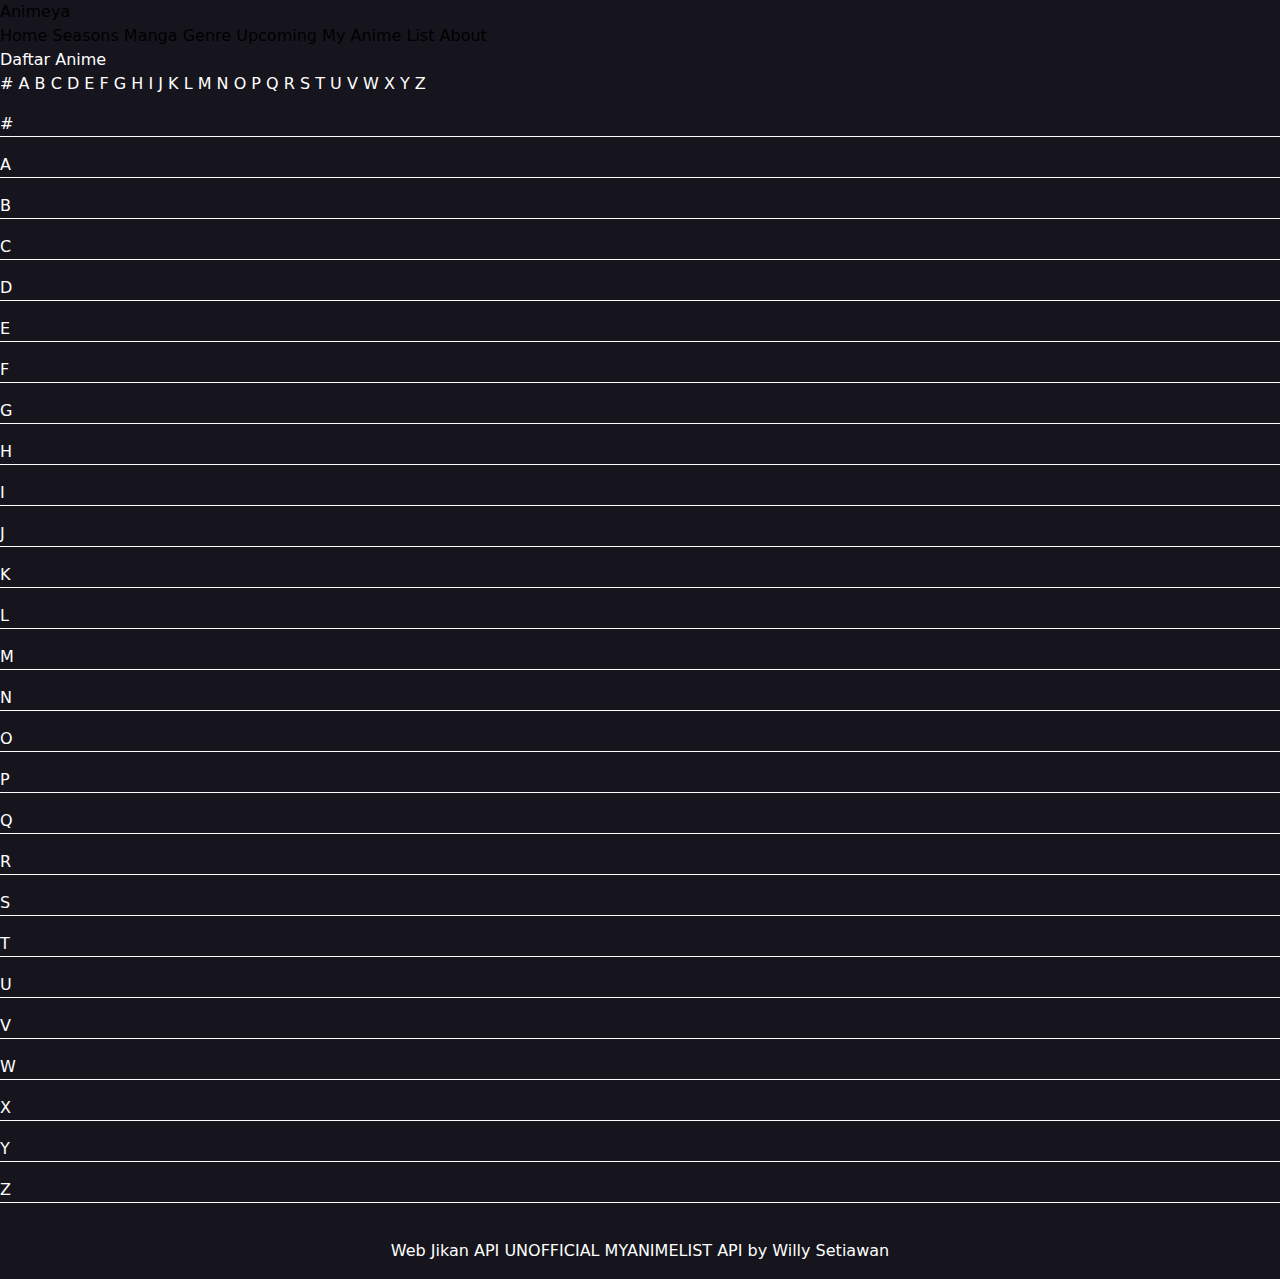
<file: list.html>
<!DOCTYPE html>
<html lang="en">
  <head>
    <!-- Required meta tags -->
    <meta charset="utf-8">
    <meta name="viewport" content="width=device-width, initial-scale=1, shrink-to-fit=no">

    <!-- Bootstrap CSS -->
    <link rel="stylesheet" href="https://stackpath.bootstrapcdn.com/bootstrap/4.2.1/css/bootstrap.min.css" integrity="sha384-GJzZqFGwb1QTTN6wy59ffF1BuGJpLSa9DkKMp0DgiMDm4iYMj70gZWKYbI706tWS" crossorigin="anonymous">
    <link rel="stylesheet" href="css/style.css">
    <title>Animeya</title>
  </head>
  <body style="background-color: #16151d">
    <nav class="navbar navbar-expand-lg navbar-dark bg-dark">
        <div class="container">
            <a class="navbar-brand" href="#">
                Animeya  
            </a>
            <button class="navbar-toggler" type="button" data-toggle="collapse" data-target="#navbarNavAltMarkup" aria-controls="navbarNavAltMarkup" aria-expanded="false" aria-label="Toggle navigation">
                <span class="navbar-toggler-icon"></span>
            </button>
            <div class="collapse navbar-collapse" id="navbarNavAltMarkup">
                <div class="navbar-nav">
                    <a class="nav-item nav-link" href="index.html">Home</a> 
                    <a class="nav-item nav-link" href="seasons.html">Seasons</a> 
                    <a class="nav-item nav-link" href="manga.html">Manga</a> 
                    <a class="nav-item nav-link" href="genre.html">Genre</a> 
                    <a class="nav-item nav-link" href="upcoming.html">Upcoming</a>                 
                    <a class="nav-item nav-link active" href="list.html">My Anime List</a> 
                    <a class="nav-item nav-link" href="about.html">About</a> 
                </div>
            </div>
        </div>
    </nav>

    <div id="list" class="container bg-dark mt-5 mb-5 text-white pt-5 pb-5">
        <div class="col" id="my-list">
            <div>
                <h3 class="mb-4">Daftar Anime</h3>
            </div>
            <div class="btn-group d-flex flex-wrap" role="group" aria-label="Basic example">
                <button type="button" class="btn btn-secondary"><a href="#other" class="text-decoration-none text-white">#</a></button>
                <button type="button" class="btn btn-secondary"><a href="#A" class="text-decoration-none text-white">A</a></button>
                <button type="button" class="btn btn-secondary"><a href="#B" class="text-decoration-none text-white">B</a></button>
                <button type="button" class="btn btn-secondary"><a href="#C" class="text-decoration-none text-white">C</a></button>
                <button type="button" class="btn btn-secondary"><a href="#D" class="text-decoration-none text-white">D</a></button>
                <button type="button" class="btn btn-secondary"><a href="#E" class="text-decoration-none text-white">E</a></button>
                <button type="button" class="btn btn-secondary"><a href="#F" class="text-decoration-none text-white">F</a></button>
                <button type="button" class="btn btn-secondary"><a href="#G" class="text-decoration-none text-white">G</a></button>
                <button type="button" class="btn btn-secondary"><a href="#H" class="text-decoration-none text-white">H</a></button>
                <button type="button" class="btn btn-secondary"><a href="#I" class="text-decoration-none text-white">I</a></button>
                <button type="button" class="btn btn-secondary"><a href="#J" class="text-decoration-none text-white">J</a></button>
                <button type="button" class="btn btn-secondary"><a href="#K" class="text-decoration-none text-white">K</a></button>
                <button type="button" class="btn btn-secondary"><a href="#L" class="text-decoration-none text-white">L</a></button>
                <button type="button" class="btn btn-secondary"><a href="#M" class="text-decoration-none text-white">M</a></button>
                <button type="button" class="btn btn-secondary"><a href="#N" class="text-decoration-none text-white">N</a></button>
                <button type="button" class="btn btn-secondary"><a href="#O" class="text-decoration-none text-white">O</a></button>
                <button type="button" class="btn btn-secondary"><a href="#P" class="text-decoration-none text-white">P</a></button>
                <button type="button" class="btn btn-secondary"><a href="#Q" class="text-decoration-none text-white">Q</a></button>
                <button type="button" class="btn btn-secondary"><a href="#R" class="text-decoration-none text-white">R</a></button>
                <button type="button" class="btn btn-secondary"><a href="#S" class="text-decoration-none text-white">S</a></button>
                <button type="button" class="btn btn-secondary"><a href="#T" class="text-decoration-none text-white">T</a></button>
                <button type="button" class="btn btn-secondary"><a href="#U" class="text-decoration-none text-white">U</a></button>
                <button type="button" class="btn btn-secondary"><a href="#V" class="text-decoration-none text-white">V</a></button>
                <button type="button" class="btn btn-secondary"><a href="#W" class="text-decoration-none text-white">W</a></button>
                <button type="button" class="btn btn-secondary"><a href="#X" class="text-decoration-none text-white">X</a></button>
                <button type="button" class="btn btn-secondary"><a href="#Y" class="text-decoration-none text-white">Y</a></button>
                <button type="button" class="btn btn-secondary"><a href="#Z" class="text-decoration-none text-white">Z</a></button>
            </div>
            <div id="other" class="d-none">
                <h3 class="mt-4">#</h3>
                <hr class="bg-white">
            </div>

            <div id="A" class="d-none">
                <h3 class="mt-4">A</h3>
                <hr class="bg-white">
            </div>

            <div id="B" class="d-none">
                <h3 class="mt-4">B</h3>
                <hr class="bg-white">
            </div>

            <div id="C" class="d-none">
                <h3 class="mt-4">C</h3>
                <hr class="bg-white">
            </div>

            <div id="D" class="d-none">
                <h3 class="mt-4">D</h3>
                <hr class="bg-white">
            </div>

            <div id="E" class="d-none">
                <h3 class="mt-4">E</h3>
                <hr class="bg-white">
            </div>

            <div id="F" class="d-none">
                <h3 class="mt-4">F</h3>
                <hr class="bg-white">
            </div>

            <div id="G" class="d-none">
                <h3 class="mt-4">G</h3>
                <hr class="bg-white">
            </div>

            <div id="H" class="d-none">
                <h3 class="mt-4">H</h3>
                <hr class="bg-white">
            </div>

            <div id="I" class="d-none">
                <h3 class="mt-4">I</h3>
                <hr class="bg-white">
            </div>

            <div id="J" class="d-none">
                <h3 class="mt-4">J</h3>
                <hr class="bg-white">
            </div>

            <div id="K" class="d-none">
                <h3 class="mt-4">K</h3>
                <hr class="bg-white">
            </div>

            <div id="L" class="d-none">
                <h3 class="mt-4">L</h3>
                <hr class="bg-white">
            </div>

            <div id="M" class="d-none">
                <h3 class="mt-4">M</h3>
                <hr class="bg-white">
            </div>

            <div id="N" class="d-none">
                <h3 class="mt-4">N</h3>
                <hr class="bg-white">
            </div>

            <div id="O" class="d-none">
                <h3 class="mt-4">O</h3>
                <hr class="bg-white">
            </div>

            <div id="P" class="d-none">
                <h3 class="mt-4">P</h3>
                <hr class="bg-white">
            </div>

            <div id="Q" class="d-none">
                <h3 class="mt-4">Q</h3>
                <hr class="bg-white">
            </div>

            <div id="R" class="d-none">
                <h3 class="mt-4">R</h3>
                <hr class="bg-white">
            </div>

            <div id="S" class="d-none">
                <h3 class="mt-4">S</h3>
                <hr class="bg-white">
            </div>

            <div id="T" class="d-none">
                <h3 class="mt-4">T</h3>
                <hr class="bg-white">
            </div>

            <div id="U" class="d-none">
                <h3 class="mt-4">U</h3>
                <hr class="bg-white">
            </div>

            <div id="V" class="d-none">
                <h3 class="mt-4">V</h3>
                <hr class="bg-white">
            </div>

            <div id="W" class="d-none">
                <h3 class="mt-4">W</h3>
                <hr class="bg-white">
            </div>

            <div id="X" class="d-none">
                <h3 class="mt-4">X</h3>
                <hr class="bg-white">
            </div>

            <div id="Y" class="d-none">
                <h3 class="mt-4">Y</h3>
                <hr class="bg-white">
            </div>

            <div id="Z" class="d-none">
                <h3 class="mt-4">Z</h3>
                <hr class="bg-white">
            </div>
        </div>
    </div>

    <div class="footer bg-dark text-white text-center p-4">
        Web Jikan API UNOFFICIAL MYANIMELIST API by Willy Setiawan
    </div>

    <!-- Optional JavaScript -->
    <!-- jQuery first, then Popper.js, then Bootstrap JS -->
    <script src="https://code.jquery.com/jquery-3.6.0.min.js" integrity="sha256-/xUj+3OJU5yExlq6GSYGSHk7tPXikynS7ogEvDej/m4=" crossorigin="anonymous"></script>
    <script src="https://cdnjs.cloudflare.com/ajax/libs/popper.js/1.14.6/umd/popper.min.js" integrity="sha384-wHAiFfRlMFy6i5SRaxvfOCifBUQy1xHdJ/yoi7FRNXMRBu5WHdZYu1hA6ZOblgut" crossorigin="anonymous"></script>
    <script src="https://stackpath.bootstrapcdn.com/bootstrap/4.2.1/js/bootstrap.min.js" integrity="sha384-B0UglyR+jN6CkvvICOB2joaf5I4l3gm9GU6Hc1og6Ls7i6U/mkkaduKaBhlAXv9k" crossorigin="anonymous"></script>
    <script src="js/script.js"></script>
    <script>
        myList()
    </script>
  </body>
</html>
</file>
<file: css/style.css>
/*! tailwindcss v2.1.4 | MIT License | https://tailwindcss.com */

/*! modern-normalize v1.1.0 | MIT License | https://github.com/sindresorhus/modern-normalize */

/*
Document
========
*/

/**
Use a better box model (opinionated).
*/

*,
::before,
::after {
  box-sizing: border-box;
}

/**
Use a more readable tab size (opinionated).
*/

html {
  -moz-tab-size: 4;
  -o-tab-size: 4;
     tab-size: 4;
}

/**
1. Correct the line height in all browsers.
2. Prevent adjustments of font size after orientation changes in iOS.
*/

html {
  line-height: 1.15; /* 1 */
  -webkit-text-size-adjust: 100%; /* 2 */
}

/*
Sections
========
*/

/**
Remove the margin in all browsers.
*/

body {
  margin: 0;
}

/**
Improve consistency of default fonts in all browsers. (https://github.com/sindresorhus/modern-normalize/issues/3)
*/

body {
  font-family:
		system-ui,
		-apple-system, /* Firefox supports this but not yet `system-ui` */
		'Segoe UI',
		Roboto,
		Helvetica,
		Arial,
		sans-serif,
		'Apple Color Emoji',
		'Segoe UI Emoji';
}

/*
Grouping content
================
*/

/**
1. Add the correct height in Firefox.
2. Correct the inheritance of border color in Firefox. (https://bugzilla.mozilla.org/show_bug.cgi?id=190655)
*/

hr {
  height: 0; /* 1 */
  color: inherit; /* 2 */
}

/*
Text-level semantics
====================
*/

/**
Add the correct text decoration in Chrome, Edge, and Safari.
*/

abbr[title] {
  -webkit-text-decoration: underline dotted;
          text-decoration: underline dotted;
}

/**
Add the correct font weight in Edge and Safari.
*/

b,
strong {
  font-weight: bolder;
}

/**
1. Improve consistency of default fonts in all browsers. (https://github.com/sindresorhus/modern-normalize/issues/3)
2. Correct the odd 'em' font sizing in all browsers.
*/

code,
kbd,
samp,
pre {
  font-family:
		ui-monospace,
		SFMono-Regular,
		Consolas,
		'Liberation Mono',
		Menlo,
		monospace; /* 1 */
  font-size: 1em; /* 2 */
}

/**
Add the correct font size in all browsers.
*/

small {
  font-size: 80%;
}

/**
Prevent 'sub' and 'sup' elements from affecting the line height in all browsers.
*/

sub,
sup {
  font-size: 75%;
  line-height: 0;
  position: relative;
  vertical-align: baseline;
}

sub {
  bottom: -0.25em;
}

sup {
  top: -0.5em;
}

/*
Tabular data
============
*/

/**
1. Remove text indentation from table contents in Chrome and Safari. (https://bugs.chromium.org/p/chromium/issues/detail?id=999088, https://bugs.webkit.org/show_bug.cgi?id=201297)
2. Correct table border color inheritance in all Chrome and Safari. (https://bugs.chromium.org/p/chromium/issues/detail?id=935729, https://bugs.webkit.org/show_bug.cgi?id=195016)
*/

table {
  text-indent: 0; /* 1 */
  border-color: inherit; /* 2 */
}

/*
Forms
=====
*/

/**
1. Change the font styles in all browsers.
2. Remove the margin in Firefox and Safari.
*/

button,
input,
optgroup,
select,
textarea {
  font-family: inherit; /* 1 */
  font-size: 100%; /* 1 */
  line-height: 1.15; /* 1 */
  margin: 0; /* 2 */
}

/**
Remove the inheritance of text transform in Edge and Firefox.
1. Remove the inheritance of text transform in Firefox.
*/

button,
select { /* 1 */
  text-transform: none;
}

/**
Correct the inability to style clickable types in iOS and Safari.
*/

button,
[type='button'],
[type='reset'],
[type='submit'] {
  -webkit-appearance: button;
}

/**
Remove the inner border and padding in Firefox.
*/

/**
Restore the focus styles unset by the previous rule.
*/

/**
Remove the additional ':invalid' styles in Firefox.
See: https://github.com/mozilla/gecko-dev/blob/2f9eacd9d3d995c937b4251a5557d95d494c9be1/layout/style/res/forms.css#L728-L737
*/

/**
Remove the padding so developers are not caught out when they zero out 'fieldset' elements in all browsers.
*/

legend {
  padding: 0;
}

/**
Add the correct vertical alignment in Chrome and Firefox.
*/

progress {
  vertical-align: baseline;
}

/**
Correct the cursor style of increment and decrement buttons in Safari.
*/

/**
1. Correct the odd appearance in Chrome and Safari.
2. Correct the outline style in Safari.
*/

/**
Remove the inner padding in Chrome and Safari on macOS.
*/

/**
1. Correct the inability to style clickable types in iOS and Safari.
2. Change font properties to 'inherit' in Safari.
*/

/*
Interactive
===========
*/

/*
Add the correct display in Chrome and Safari.
*/

summary {
  display: list-item;
}

/**
 * Manually forked from SUIT CSS Base: https://github.com/suitcss/base
 * A thin layer on top of normalize.css that provides a starting point more
 * suitable for web applications.
 */

/**
 * Removes the default spacing and border for appropriate elements.
 */

blockquote,
dl,
dd,
h1,
h2,
h3,
h4,
h5,
h6,
hr,
figure,
p,
pre {
  margin: 0;
}

button {
  background-color: transparent;
  background-image: none;
}

/**
 * Work around a Firefox/IE bug where the transparent `button` background
 * results in a loss of the default `button` focus styles.
 */

button:focus {
  outline: 1px dotted;
  outline: 5px auto -webkit-focus-ring-color;
}

fieldset {
  margin: 0;
  padding: 0;
}

ol,
ul {
  list-style: none;
  margin: 0;
  padding: 0;
}

/**
 * Tailwind custom reset styles
 */

/**
 * 1. Use the user's configured `sans` font-family (with Tailwind's default
 *    sans-serif font stack as a fallback) as a sane default.
 * 2. Use Tailwind's default "normal" line-height so the user isn't forced
 *    to override it to ensure consistency even when using the default theme.
 */

html {
  font-family: ui-sans-serif, system-ui, -apple-system, BlinkMacSystemFont, "Segoe UI", Roboto, "Helvetica Neue", Arial, "Noto Sans", sans-serif, "Apple Color Emoji", "Segoe UI Emoji", "Segoe UI Symbol", "Noto Color Emoji"; /* 1 */
  line-height: 1.5; /* 2 */
}

/**
 * Inherit font-family and line-height from `html` so users can set them as
 * a class directly on the `html` element.
 */

body {
  font-family: inherit;
  line-height: inherit;
}

/**
 * 1. Prevent padding and border from affecting element width.
 *
 *    We used to set this in the html element and inherit from
 *    the parent element for everything else. This caused issues
 *    in shadow-dom-enhanced elements like <details> where the content
 *    is wrapped by a div with box-sizing set to `content-box`.
 *
 *    https://github.com/mozdevs/cssremedy/issues/4
 *
 *
 * 2. Allow adding a border to an element by just adding a border-width.
 *
 *    By default, the way the browser specifies that an element should have no
 *    border is by setting it's border-style to `none` in the user-agent
 *    stylesheet.
 *
 *    In order to easily add borders to elements by just setting the `border-width`
 *    property, we change the default border-style for all elements to `solid`, and
 *    use border-width to hide them instead. This way our `border` utilities only
 *    need to set the `border-width` property instead of the entire `border`
 *    shorthand, making our border utilities much more straightforward to compose.
 *
 *    https://github.com/tailwindcss/tailwindcss/pull/116
 */

*,
::before,
::after {
  box-sizing: border-box; /* 1 */
  border-width: 0; /* 2 */
  border-style: solid; /* 2 */
  border-color: currentColor; /* 2 */
}

/*
 * Ensure horizontal rules are visible by default
 */

hr {
  border-top-width: 1px;
}

/**
 * Undo the `border-style: none` reset that Normalize applies to images so that
 * our `border-{width}` utilities have the expected effect.
 *
 * The Normalize reset is unnecessary for us since we default the border-width
 * to 0 on all elements.
 *
 * https://github.com/tailwindcss/tailwindcss/issues/362
 */

img {
  border-style: solid;
}

textarea {
  resize: vertical;
}

input::-moz-placeholder, textarea::-moz-placeholder {
  opacity: 1;
  color: #a1a1aa;
}

input:-ms-input-placeholder, textarea:-ms-input-placeholder {
  opacity: 1;
  color: #a1a1aa;
}

input::placeholder,
textarea::placeholder {
  opacity: 1;
  color: #a1a1aa;
}

button {
  cursor: pointer;
}

table {
  border-collapse: collapse;
}

h1,
h2,
h3,
h4,
h5,
h6 {
  font-size: inherit;
  font-weight: inherit;
}

/**
 * Reset links to optimize for opt-in styling instead of
 * opt-out.
 */

a {
  color: inherit;
  text-decoration: inherit;
}

/**
 * Reset form element properties that are easy to forget to
 * style explicitly so you don't inadvertently introduce
 * styles that deviate from your design system. These styles
 * supplement a partial reset that is already applied by
 * normalize.css.
 */

button,
input,
optgroup,
select,
textarea {
  padding: 0;
  line-height: inherit;
  color: inherit;
}

/**
 * Use the configured 'mono' font family for elements that
 * are expected to be rendered with a monospace font, falling
 * back to the system monospace stack if there is no configured
 * 'mono' font family.
 */

pre,
code,
kbd,
samp {
  font-family: ui-monospace, SFMono-Regular, Menlo, Monaco, Consolas, "Liberation Mono", "Courier New", monospace;
}

/**
 * Make replaced elements `display: block` by default as that's
 * the behavior you want almost all of the time. Inspired by
 * CSS Remedy, with `svg` added as well.
 *
 * https://github.com/mozdevs/cssremedy/issues/14
 */

img,
svg,
video,
canvas,
audio,
iframe,
embed,
object {
  display: block;
  vertical-align: middle;
}

/**
 * Constrain images and videos to the parent width and preserve
 * their intrinsic aspect ratio.
 *
 * https://github.com/mozdevs/cssremedy/issues/14
 */

img,
video {
  max-width: 100%;
  height: auto;
}

.container {
  width: 100%;
}

@media (min-width: 640px) {
  .container {
    max-width: 640px;
  }
}

@media (min-width: 768px) {
  .container {
    max-width: 768px;
  }
}

@media (min-width: 1024px) {
  .container {
    max-width: 1024px;
  }
}

@media (min-width: 1280px) {
  .container {
    max-width: 1280px;
  }
}

@media (min-width: 1536px) {
  .container {
    max-width: 1536px;
  }
}

.space-x-3 > :not([hidden]) ~ :not([hidden]) {
  --tw-space-x-reverse: 0;
  margin-right: calc(0.75rem * var(--tw-space-x-reverse));
  margin-left: calc(0.75rem * calc(1 - var(--tw-space-x-reverse)));
}

.space-x-4 > :not([hidden]) ~ :not([hidden]) {
  --tw-space-x-reverse: 0;
  margin-right: calc(1rem * var(--tw-space-x-reverse));
  margin-left: calc(1rem * calc(1 - var(--tw-space-x-reverse)));
}

.space-x-5 > :not([hidden]) ~ :not([hidden]) {
  --tw-space-x-reverse: 0;
  margin-right: calc(1.25rem * var(--tw-space-x-reverse));
  margin-left: calc(1.25rem * calc(1 - var(--tw-space-x-reverse)));
}

.space-y-6 > :not([hidden]) ~ :not([hidden]) {
  --tw-space-y-reverse: 0;
  margin-top: calc(1.5rem * calc(1 - var(--tw-space-y-reverse)));
  margin-bottom: calc(1.5rem * var(--tw-space-y-reverse));
}

.space-y-8 > :not([hidden]) ~ :not([hidden]) {
  --tw-space-y-reverse: 0;
  margin-top: calc(2rem * calc(1 - var(--tw-space-y-reverse)));
  margin-bottom: calc(2rem * var(--tw-space-y-reverse));
}

.divide-y > :not([hidden]) ~ :not([hidden]) {
  --tw-divide-y-reverse: 0;
  border-top-width: calc(1px * calc(1 - var(--tw-divide-y-reverse)));
  border-bottom-width: calc(1px * var(--tw-divide-y-reverse));
}

.divide-green-500 > :not([hidden]) ~ :not([hidden]) {
  --tw-divide-opacity: 1;
  border-color: rgba(17, 157, 164, var(--tw-divide-opacity));
}

.bg-green-500 {
  --tw-bg-opacity: 1;
  background-color: rgba(17, 157, 164, var(--tw-bg-opacity));
}

.bg-green-700 {
  --tw-bg-opacity: 1;
  background-color: rgba(19, 80, 91, var(--tw-bg-opacity));
}

.bg-black {
  --tw-bg-opacity: 1;
  background-color: rgba(4, 4, 4, var(--tw-bg-opacity));
}

.bg-gray-500 {
  --tw-bg-opacity: 1;
  background-color: rgba(241, 247, 247, var(--tw-bg-opacity));
}

.bg-gray-700 {
  --tw-bg-opacity: 1;
  background-color: rgba(55, 73, 117, var(--tw-bg-opacity));
}

.bg-white {
  --tw-bg-opacity: 1;
  background-color: rgba(255, 255, 255, var(--tw-bg-opacity));
}

.bg-red {
  --tw-bg-opacity: 1;
  background-color: rgba(234, 53, 70, var(--tw-bg-opacity));
}

.bg-SteelBlue {
  --tw-bg-opacity: 1;
  background-color: rgba(51, 122, 183, var(--tw-bg-opacity));
}

.bg-Teal {
  --tw-bg-opacity: 1;
  background-color: rgba(0, 128, 135, var(--tw-bg-opacity));
}

.bg-IndianRed {
  --tw-bg-opacity: 1;
  background-color: rgba(217, 83, 79, var(--tw-bg-opacity));
}

.bg-IndianYellow {
  --tw-bg-opacity: 1;
  background-color: rgba(240, 173, 78, var(--tw-bg-opacity));
}

.bg-Mantis {
  --tw-bg-opacity: 1;
  background-color: rgba(92, 184, 92, var(--tw-bg-opacity));
}

.hover\:bg-green-600:hover {
  --tw-bg-opacity: 1;
  background-color: rgba(12, 116, 137, var(--tw-bg-opacity));
}

.hover\:bg-gray-500:hover {
  --tw-bg-opacity: 1;
  background-color: rgba(241, 247, 247, var(--tw-bg-opacity));
}

.hover\:bg-white:hover {
  --tw-bg-opacity: 1;
  background-color: rgba(255, 255, 255, var(--tw-bg-opacity));
}

.hover\:bg-TealHover:hover {
  --tw-bg-opacity: 1;
  background-color: rgba(2, 91, 96, var(--tw-bg-opacity));
}

.bg-opacity-40 {
  --tw-bg-opacity: 0.4;
}

.hover\:bg-opacity-60:hover {
  --tw-bg-opacity: 0.6;
}

.bg-no-repeat {
  background-repeat: no-repeat;
}

.bg-cover {
  background-size: cover;
}

.border-collapse {
  border-collapse: collapse;
}

.border-transparent {
  border-color: transparent;
}

.border-green-500 {
  --tw-border-opacity: 1;
  border-color: rgba(17, 157, 164, var(--tw-border-opacity));
}

.border-black {
  --tw-border-opacity: 1;
  border-color: rgba(4, 4, 4, var(--tw-border-opacity));
}

.border-gray-500 {
  --tw-border-opacity: 1;
  border-color: rgba(241, 247, 247, var(--tw-border-opacity));
}

.border-gray-700 {
  --tw-border-opacity: 1;
  border-color: rgba(55, 73, 117, var(--tw-border-opacity));
}

.border-white {
  --tw-border-opacity: 1;
  border-color: rgba(255, 255, 255, var(--tw-border-opacity));
}

.hover\:border-green-500:hover {
  --tw-border-opacity: 1;
  border-color: rgba(17, 157, 164, var(--tw-border-opacity));
}

.focus\:border-gray-500:focus {
  --tw-border-opacity: 1;
  border-color: rgba(241, 247, 247, var(--tw-border-opacity));
}

.focus\:border-gray-600:focus {
  --tw-border-opacity: 1;
  border-color: rgba(215, 217, 206, var(--tw-border-opacity));
}

.border-opacity-10 {
  --tw-border-opacity: 0.1;
}

.rounded {
  border-radius: 0.25rem;
}

.rounded-md {
  border-radius: 0.375rem;
}

.rounded-lg {
  border-radius: 0.5rem;
}

.rounded-xl {
  border-radius: 0.75rem;
}

.rounded-2xl {
  border-radius: 1rem;
}

.rounded-full {
  border-radius: 9999px;
}

.border-2 {
  border-width: 2px;
}

.border {
  border-width: 1px;
}

.border-b-2 {
  border-bottom-width: 2px;
}

.border-b {
  border-bottom-width: 1px;
}

.cursor-pointer {
  cursor: pointer;
}

.block {
  display: block;
}

.inline-block {
  display: inline-block;
}

.inline {
  display: inline;
}

.flex {
  display: flex;
}

.inline-flex {
  display: inline-flex;
}

.table {
  display: table;
}

.grid {
  display: grid;
}

.hidden {
  display: none;
}

.flex-row {
  flex-direction: row;
}

.flex-row-reverse {
  flex-direction: row-reverse;
}

.flex-col {
  flex-direction: column;
}

.flex-wrap {
  flex-wrap: wrap;
}

.items-center {
  align-items: center;
}

.content-center {
  align-content: center;
}

.justify-items-center {
  justify-items: center;
}

.justify-start {
  justify-content: flex-start;
}

.justify-end {
  justify-content: flex-end;
}

.justify-center {
  justify-content: center;
}

.justify-between {
  justify-content: space-between;
}

.float-right {
  float: right;
}

.float-left {
  float: left;
}

.font-sarabun {
  font-family: 'Sarabun';
}

.font-light {
  font-weight: 300;
}

.font-normal {
  font-weight: 400;
}

.font-medium {
  font-weight: 500;
}

.font-semibold {
  font-weight: 600;
}

.font-bold {
  font-weight: 700;
}

.h-1 {
  height: 0.25rem;
}

.h-4 {
  height: 1rem;
}

.h-6 {
  height: 1.5rem;
}

.h-8 {
  height: 2rem;
}

.h-10 {
  height: 2.5rem;
}

.h-16 {
  height: 4rem;
}

.h-40 {
  height: 10rem;
}

.h-auto {
  height: auto;
}

.h-full {
  height: 100%;
}

.text-xs {
  font-size: 0.75rem;
  line-height: 1rem;
}

.text-sm {
  font-size: 0.875rem;
  line-height: 1.25rem;
}

.text-base {
  font-size: 1rem;
  line-height: 1.5rem;
}

.text-lg {
  font-size: 1.125rem;
  line-height: 1.75rem;
}

.text-xl {
  font-size: 1.25rem;
  line-height: 1.75rem;
}

.text-2xl {
  font-size: 1.5rem;
  line-height: 2rem;
}

.text-3xl {
  font-size: 1.875rem;
  line-height: 2.25rem;
}

.text-4xl {
  font-size: 2.25rem;
  line-height: 2.5rem;
}

.leading-tight {
  line-height: 1.25;
}

.leading-snug {
  line-height: 1.375;
}

.leading-relaxed {
  line-height: 1.625;
}

.m-0 {
  margin: 0px;
}

.m-1 {
  margin: 0.25rem;
}

.m-2 {
  margin: 0.5rem;
}

.m-auto {
  margin: auto;
}

.mx-2 {
  margin-left: 0.5rem;
  margin-right: 0.5rem;
}

.my-3 {
  margin-top: 0.75rem;
  margin-bottom: 0.75rem;
}

.mx-3 {
  margin-left: 0.75rem;
  margin-right: 0.75rem;
}

.my-4 {
  margin-top: 1rem;
  margin-bottom: 1rem;
}

.mx-4 {
  margin-left: 1rem;
  margin-right: 1rem;
}

.mx-auto {
  margin-left: auto;
  margin-right: auto;
}

.mr-0 {
  margin-right: 0px;
}

.mt-2 {
  margin-top: 0.5rem;
}

.mb-2 {
  margin-bottom: 0.5rem;
}

.ml-2 {
  margin-left: 0.5rem;
}

.mt-3 {
  margin-top: 0.75rem;
}

.mb-3 {
  margin-bottom: 0.75rem;
}

.mt-4 {
  margin-top: 1rem;
}

.mr-4 {
  margin-right: 1rem;
}

.mr-5 {
  margin-right: 1.25rem;
}

.mt-6 {
  margin-top: 1.5rem;
}

.mr-6 {
  margin-right: 1.5rem;
}

.mb-6 {
  margin-bottom: 1.5rem;
}

.ml-6 {
  margin-left: 1.5rem;
}

.mt-8 {
  margin-top: 2rem;
}

.mt-10 {
  margin-top: 2.5rem;
}

.mb-10 {
  margin-bottom: 2.5rem;
}

.mr-auto {
  margin-right: auto;
}

.ml-auto {
  margin-left: auto;
}

.-mt-3 {
  margin-top: -0.75rem;
}

.-ml-64 {
  margin-left: -16rem;
}

.max-w-md {
  max-width: 28rem;
}

.max-w-xl {
  max-width: 36rem;
}

.min-h-screen {
  min-height: 100vh;
}

.min-w-full {
  min-width: 100%;
}

.opacity-60 {
  opacity: 0.6;
}

.focus\:outline-none:focus {
  outline: 2px solid transparent;
  outline-offset: 2px;
}

.overflow-hidden {
  overflow: hidden;
}

.p-2 {
  padding: 0.5rem;
}

.p-3 {
  padding: 0.75rem;
}

.p-4 {
  padding: 1rem;
}

.p-5 {
  padding: 1.25rem;
}

.p-6 {
  padding: 1.5rem;
}

.p-10 {
  padding: 2.5rem;
}

.py-1 {
  padding-top: 0.25rem;
  padding-bottom: 0.25rem;
}

.px-1 {
  padding-left: 0.25rem;
  padding-right: 0.25rem;
}

.py-2 {
  padding-top: 0.5rem;
  padding-bottom: 0.5rem;
}

.px-2 {
  padding-left: 0.5rem;
  padding-right: 0.5rem;
}

.px-3 {
  padding-left: 0.75rem;
  padding-right: 0.75rem;
}

.py-4 {
  padding-top: 1rem;
  padding-bottom: 1rem;
}

.px-4 {
  padding-left: 1rem;
  padding-right: 1rem;
}

.py-5 {
  padding-top: 1.25rem;
  padding-bottom: 1.25rem;
}

.px-5 {
  padding-left: 1.25rem;
  padding-right: 1.25rem;
}

.px-6 {
  padding-left: 1.5rem;
  padding-right: 1.5rem;
}

.py-8 {
  padding-top: 2rem;
  padding-bottom: 2rem;
}

.px-8 {
  padding-left: 2rem;
  padding-right: 2rem;
}

.py-10 {
  padding-top: 2.5rem;
  padding-bottom: 2.5rem;
}

.py-12 {
  padding-top: 3rem;
  padding-bottom: 3rem;
}

.py-14 {
  padding-top: 3.5rem;
  padding-bottom: 3.5rem;
}

.py-16 {
  padding-top: 4rem;
  padding-bottom: 4rem;
}

.py-px {
  padding-top: 1px;
  padding-bottom: 1px;
}

.px-px {
  padding-left: 1px;
  padding-right: 1px;
}

.pr-0 {
  padding-right: 0px;
}

.pr-1 {
  padding-right: 0.25rem;
}

.pb-1 {
  padding-bottom: 0.25rem;
}

.pt-2 {
  padding-top: 0.5rem;
}

.pb-2 {
  padding-bottom: 0.5rem;
}

.pt-4 {
  padding-top: 1rem;
}

.pb-4 {
  padding-bottom: 1rem;
}

.pb-5 {
  padding-bottom: 1.25rem;
}

.pt-6 {
  padding-top: 1.5rem;
}

.pt-10 {
  padding-top: 2.5rem;
}

.pt-12 {
  padding-top: 3rem;
}

.pb-14 {
  padding-bottom: 3.5rem;
}

.pr-24 {
  padding-right: 6rem;
}

.pb-28 {
  padding-bottom: 7rem;
}

.pt-32 {
  padding-top: 8rem;
}

.pointer-events-none {
  pointer-events: none;
}

.static {
  position: static;
}

.fixed {
  position: fixed;
}

.absolute {
  position: absolute;
}

.relative {
  position: relative;
}

.inset-0 {
  top: 0px;
  right: 0px;
  bottom: 0px;
  left: 0px;
}

.top-0 {
  top: 0px;
}

.right-0 {
  right: 0px;
}

.bottom-0 {
  bottom: 0px;
}

.left-0 {
  left: 0px;
}

.top-1\/2 {
  top: 50%;
}

* {
  --tw-shadow: 0 0 #0000;
}

.shadow-sm {
  --tw-shadow: 0 1px 2px 0 rgba(0, 0, 0, 0.05);
  box-shadow: var(--tw-ring-offset-shadow, 0 0 #0000), var(--tw-ring-shadow, 0 0 #0000), var(--tw-shadow);
}

.shadow {
  --tw-shadow: 0 1px 3px 0 rgba(0, 0, 0, 0.1), 0 1px 2px 0 rgba(0, 0, 0, 0.06);
  box-shadow: var(--tw-ring-offset-shadow, 0 0 #0000), var(--tw-ring-shadow, 0 0 #0000), var(--tw-shadow);
}

.shadow-md {
  --tw-shadow: 0 4px 6px -1px rgba(0, 0, 0, 0.1), 0 2px 4px -1px rgba(0, 0, 0, 0.06);
  box-shadow: var(--tw-ring-offset-shadow, 0 0 #0000), var(--tw-ring-shadow, 0 0 #0000), var(--tw-shadow);
}

.shadow-lg {
  --tw-shadow: 0 10px 15px -3px rgba(0, 0, 0, 0.1), 0 4px 6px -2px rgba(0, 0, 0, 0.05);
  box-shadow: var(--tw-ring-offset-shadow, 0 0 #0000), var(--tw-ring-shadow, 0 0 #0000), var(--tw-shadow);
}

.shadow-xl {
  --tw-shadow: 0 20px 25px -5px rgba(0, 0, 0, 0.1), 0 10px 10px -5px rgba(0, 0, 0, 0.04);
  box-shadow: var(--tw-ring-offset-shadow, 0 0 #0000), var(--tw-ring-shadow, 0 0 #0000), var(--tw-shadow);
}

.shadow-2xl {
  --tw-shadow: 0 25px 50px -12px rgba(0, 0, 0, 0.25);
  box-shadow: var(--tw-ring-offset-shadow, 0 0 #0000), var(--tw-ring-shadow, 0 0 #0000), var(--tw-shadow);
}

* {
  --tw-ring-inset: var(--tw-empty,/*!*/ /*!*/);
  --tw-ring-offset-width: 0px;
  --tw-ring-offset-color: #fff;
  --tw-ring-color: rgba(59, 130, 246, 0.5);
  --tw-ring-offset-shadow: 0 0 #0000;
  --tw-ring-shadow: 0 0 #0000;
}

.focus\:ring:focus {
  --tw-ring-offset-shadow: var(--tw-ring-inset) 0 0 0 var(--tw-ring-offset-width) var(--tw-ring-offset-color);
  --tw-ring-shadow: var(--tw-ring-inset) 0 0 0 calc(3px + var(--tw-ring-offset-width)) var(--tw-ring-color);
  box-shadow: var(--tw-ring-offset-shadow), var(--tw-ring-shadow), var(--tw-shadow, 0 0 #0000);
}

.focus\:ring-gray-500:focus {
  --tw-ring-opacity: 1;
  --tw-ring-color: rgba(241, 247, 247, var(--tw-ring-opacity));
}

.focus\:ring-opacity-50:focus {
  --tw-ring-opacity: 0.5;
}

.fill-current {
  fill: currentColor;
}

.table-auto {
  table-layout: auto;
}

.text-left {
  text-align: left;
}

.text-center {
  text-align: center;
}

.text-right {
  text-align: right;
}

.text-justify {
  text-align: justify;
}

.text-green-500 {
  --tw-text-opacity: 1;
  color: rgba(17, 157, 164, var(--tw-text-opacity));
}

.text-green-600 {
  --tw-text-opacity: 1;
  color: rgba(12, 116, 137, var(--tw-text-opacity));
}

.text-black {
  --tw-text-opacity: 1;
  color: rgba(4, 4, 4, var(--tw-text-opacity));
}

.text-white {
  --tw-text-opacity: 1;
  color: rgba(255, 255, 255, var(--tw-text-opacity));
}

.text-red {
  --tw-text-opacity: 1;
  color: rgba(234, 53, 70, var(--tw-text-opacity));
}

.hover\:text-green-500:hover {
  --tw-text-opacity: 1;
  color: rgba(17, 157, 164, var(--tw-text-opacity));
}

.hover\:text-green-600:hover {
  --tw-text-opacity: 1;
  color: rgba(12, 116, 137, var(--tw-text-opacity));
}

.hover\:text-black:hover {
  --tw-text-opacity: 1;
  color: rgba(4, 4, 4, var(--tw-text-opacity));
}

.text-opacity-70 {
  --tw-text-opacity: 0.7;
}

.text-opacity-80 {
  --tw-text-opacity: 0.8;
}

.uppercase {
  text-transform: uppercase;
}

.underline {
  text-decoration: underline;
}

.antialiased {
  -webkit-font-smoothing: antialiased;
  -moz-osx-font-smoothing: grayscale;
}

.tracking-wide {
  letter-spacing: 0.025em;
}

.align-middle {
  vertical-align: middle;
}

.visible {
  visibility: visible;
}

.w-1 {
  width: 0.25rem;
}

.w-4 {
  width: 1rem;
}

.w-6 {
  width: 1.5rem;
}

.w-8 {
  width: 2rem;
}

.w-10 {
  width: 2.5rem;
}

.w-12 {
  width: 3rem;
}

.w-14 {
  width: 3.5rem;
}

.w-16 {
  width: 4rem;
}

.w-40 {
  width: 10rem;
}

.w-64 {
  width: 16rem;
}

.w-80 {
  width: 20rem;
}

.w-auto {
  width: auto;
}

.w-5\/6 {
  width: 83.333333%;
}

.w-full {
  width: 100%;
}

.z-0 {
  z-index: 0;
}

.z-10 {
  z-index: 10;
}

.z-30 {
  z-index: 30;
}

.gap-3 {
  gap: 0.75rem;
}

.gap-4 {
  gap: 1rem;
}

.gap-6 {
  gap: 1.5rem;
}

.gap-8 {
  gap: 2rem;
}

.grid-cols-1 {
  grid-template-columns: repeat(1, minmax(0, 1fr));
}

.grid-cols-2 {
  grid-template-columns: repeat(2, minmax(0, 1fr));
}

.grid-cols-8 {
  grid-template-columns: repeat(8, minmax(0, 1fr));
}

.grid-cols-9 {
  grid-template-columns: repeat(9, minmax(0, 1fr));
}

.col-span-6 {
  grid-column: span 6 / span 6;
}

.col-span-8 {
  grid-column: span 8 / span 8;
}

.col-start-1 {
  grid-column-start: 1;
}

.col-start-5 {
  grid-column-start: 5;
}

.col-start-6 {
  grid-column-start: 6;
}

.col-end-5 {
  grid-column-end: 5;
}

.col-end-6 {
  grid-column-end: 6;
}

.col-end-10 {
  grid-column-end: 10;
}

.transform {
  --tw-translate-x: 0;
  --tw-translate-y: 0;
  --tw-rotate: 0;
  --tw-skew-x: 0;
  --tw-skew-y: 0;
  --tw-scale-x: 1;
  --tw-scale-y: 1;
  transform: translateX(var(--tw-translate-x)) translateY(var(--tw-translate-y)) rotate(var(--tw-rotate)) skewX(var(--tw-skew-x)) skewY(var(--tw-skew-y)) scaleX(var(--tw-scale-x)) scaleY(var(--tw-scale-y));
}

.translate-x-64 {
  --tw-translate-x: 16rem;
}

.-translate-x-64 {
  --tw-translate-x: -16rem;
}

.transition {
  transition-property: background-color, border-color, color, fill, stroke, opacity, box-shadow, transform, filter, -webkit-backdrop-filter;
  transition-property: background-color, border-color, color, fill, stroke, opacity, box-shadow, transform, filter, backdrop-filter;
  transition-property: background-color, border-color, color, fill, stroke, opacity, box-shadow, transform, filter, backdrop-filter, -webkit-backdrop-filter;
  transition-timing-function: cubic-bezier(0.4, 0, 0.2, 1);
  transition-duration: 150ms;
}

.ease-in {
  transition-timing-function: cubic-bezier(0.4, 0, 1, 1);
}

.ease-out {
  transition-timing-function: cubic-bezier(0, 0, 0.2, 1);
}

.duration-300 {
  transition-duration: 300ms;
}

@-webkit-keyframes spin {
  to {
    transform: rotate(360deg);
  }
}

@keyframes spin {
  to {
    transform: rotate(360deg);
  }
}

@-webkit-keyframes ping {
  75%, 100% {
    transform: scale(2);
    opacity: 0;
  }
}

@keyframes ping {
  75%, 100% {
    transform: scale(2);
    opacity: 0;
  }
}

@-webkit-keyframes pulse {
  50% {
    opacity: .5;
  }
}

@keyframes pulse {
  50% {
    opacity: .5;
  }
}

@-webkit-keyframes bounce {
  0%, 100% {
    transform: translateY(-25%);
    -webkit-animation-timing-function: cubic-bezier(0.8,0,1,1);
            animation-timing-function: cubic-bezier(0.8,0,1,1);
  }

  50% {
    transform: none;
    -webkit-animation-timing-function: cubic-bezier(0,0,0.2,1);
            animation-timing-function: cubic-bezier(0,0,0.2,1);
  }
}

@keyframes bounce {
  0%, 100% {
    transform: translateY(-25%);
    -webkit-animation-timing-function: cubic-bezier(0.8,0,1,1);
            animation-timing-function: cubic-bezier(0.8,0,1,1);
  }

  50% {
    transform: none;
    -webkit-animation-timing-function: cubic-bezier(0,0,0.2,1);
            animation-timing-function: cubic-bezier(0,0,0.2,1);
  }
}

@-webkit-keyframes status {
  0% {
    opacity: 1;
    pointer-events: all;
  }

  90% {
    opacity: 1;
    pointer-events: all;
  }

  100% {
    opacity: 0;
    pointer-events: none;
  }
}

@keyframes status {
  0% {
    opacity: 1;
    pointer-events: all;
  }

  90% {
    opacity: 1;
    pointer-events: all;
  }

  100% {
    opacity: 0;
    pointer-events: none;
  }
}

html {
  scroll-behavior: smooth;
  scroll-padding-top: 60px;
}

/* Chrome, Safari, Edge, Opera */

input::-webkit-outer-spin-button,
input::-webkit-inner-spin-button {
  -webkit-appearance: none;
  margin: 0;
}

/* Firefox */

input[type=number] {
  -moz-appearance: textfield;
}

.outliner {
  color: black;
  text-shadow: 1px 1px #F8E81C, -1px -1px #F8E81C;
}

@supports(-webkit-text-stroke: 1px #F8E81C) {
  .outliner {
    color: transparent;
    -webkit-text-stroke: 1px #F8E81C;
    text-shadow: none;
  }
}

@media (min-width: 640px) {
  .sm\:mr-4 {
    margin-right: 1rem;
  }

  .sm\:px-6 {
    padding-left: 1.5rem;
    padding-right: 1.5rem;
  }

  .sm\:px-8 {
    padding-left: 2rem;
    padding-right: 2rem;
  }

  .sm\:w-80 {
    width: 20rem;
  }

  .sm\:grid-cols-1 {
    grid-template-columns: repeat(1, minmax(0, 1fr));
  }
}

@media (min-width: 768px) {
  .md\:block {
    display: block;
  }

  .md\:grid {
    display: grid;
  }

  .md\:contents {
    display: contents;
  }

  .md\:hidden {
    display: none;
  }

  .md\:text-2xl {
    font-size: 1.5rem;
    line-height: 2rem;
  }

  .md\:text-5xl {
    font-size: 3rem;
    line-height: 1;
  }

  .md\:mx-auto {
    margin-left: auto;
    margin-right: auto;
  }

  .md\:grid-cols-2 {
    grid-template-columns: repeat(2, minmax(0, 1fr));
  }

  .md\:grid-cols-12 {
    grid-template-columns: repeat(12, minmax(0, 1fr));
  }
}

@media (min-width: 1024px) {
  .lg\:hover\:bg-gray-600:hover {
    --tw-bg-opacity: 1;
    background-color: rgba(215, 217, 206, var(--tw-bg-opacity));
  }

  .lg\:table-cell {
    display: table-cell;
  }

  .lg\:table-row {
    display: table-row;
  }

  .lg\:hidden {
    display: none;
  }

  .lg\:flex-row {
    flex-direction: row;
  }

  .lg\:text-lg {
    font-size: 1.125rem;
    line-height: 1.75rem;
  }

  .lg\:text-xl {
    font-size: 1.25rem;
    line-height: 1.75rem;
  }

  .lg\:text-2xl {
    font-size: 1.5rem;
    line-height: 2rem;
  }

  .lg\:mx-14 {
    margin-left: 3.5rem;
    margin-right: 3.5rem;
  }

  .lg\:mb-0 {
    margin-bottom: 0px;
  }

  .lg\:p-7 {
    padding: 1.75rem;
  }

  .lg\:px-4 {
    padding-left: 1rem;
    padding-right: 1rem;
  }

  .lg\:px-8 {
    padding-left: 2rem;
    padding-right: 2rem;
  }

  .lg\:px-16 {
    padding-left: 4rem;
    padding-right: 4rem;
  }

  .lg\:pr-4 {
    padding-right: 1rem;
  }

  .lg\:pr-8 {
    padding-right: 2rem;
  }

  .lg\:pr-12 {
    padding-right: 3rem;
  }

  .lg\:pt-28 {
    padding-top: 7rem;
  }

  .lg\:static {
    position: static;
  }

  .lg\:text-left {
    text-align: left;
  }

  .lg\:text-center {
    text-align: center;
  }

  .lg\:w-auto {
    width: auto;
  }

  .lg\:col-span-6 {
    grid-column: span 6 / span 6;
  }

  .lg\:col-start-2 {
    grid-column-start: 2;
  }
}

@media (min-width: 1280px) {
  .xl\:px-20 {
    padding-left: 5rem;
    padding-right: 5rem;
  }

  .xl\:grid-cols-2 {
    grid-template-columns: repeat(2, minmax(0, 1fr));
  }

  .xl\:grid-cols-3 {
    grid-template-columns: repeat(3, minmax(0, 1fr));
  }
}

@media (min-width: 1536px) {
}
</file>
